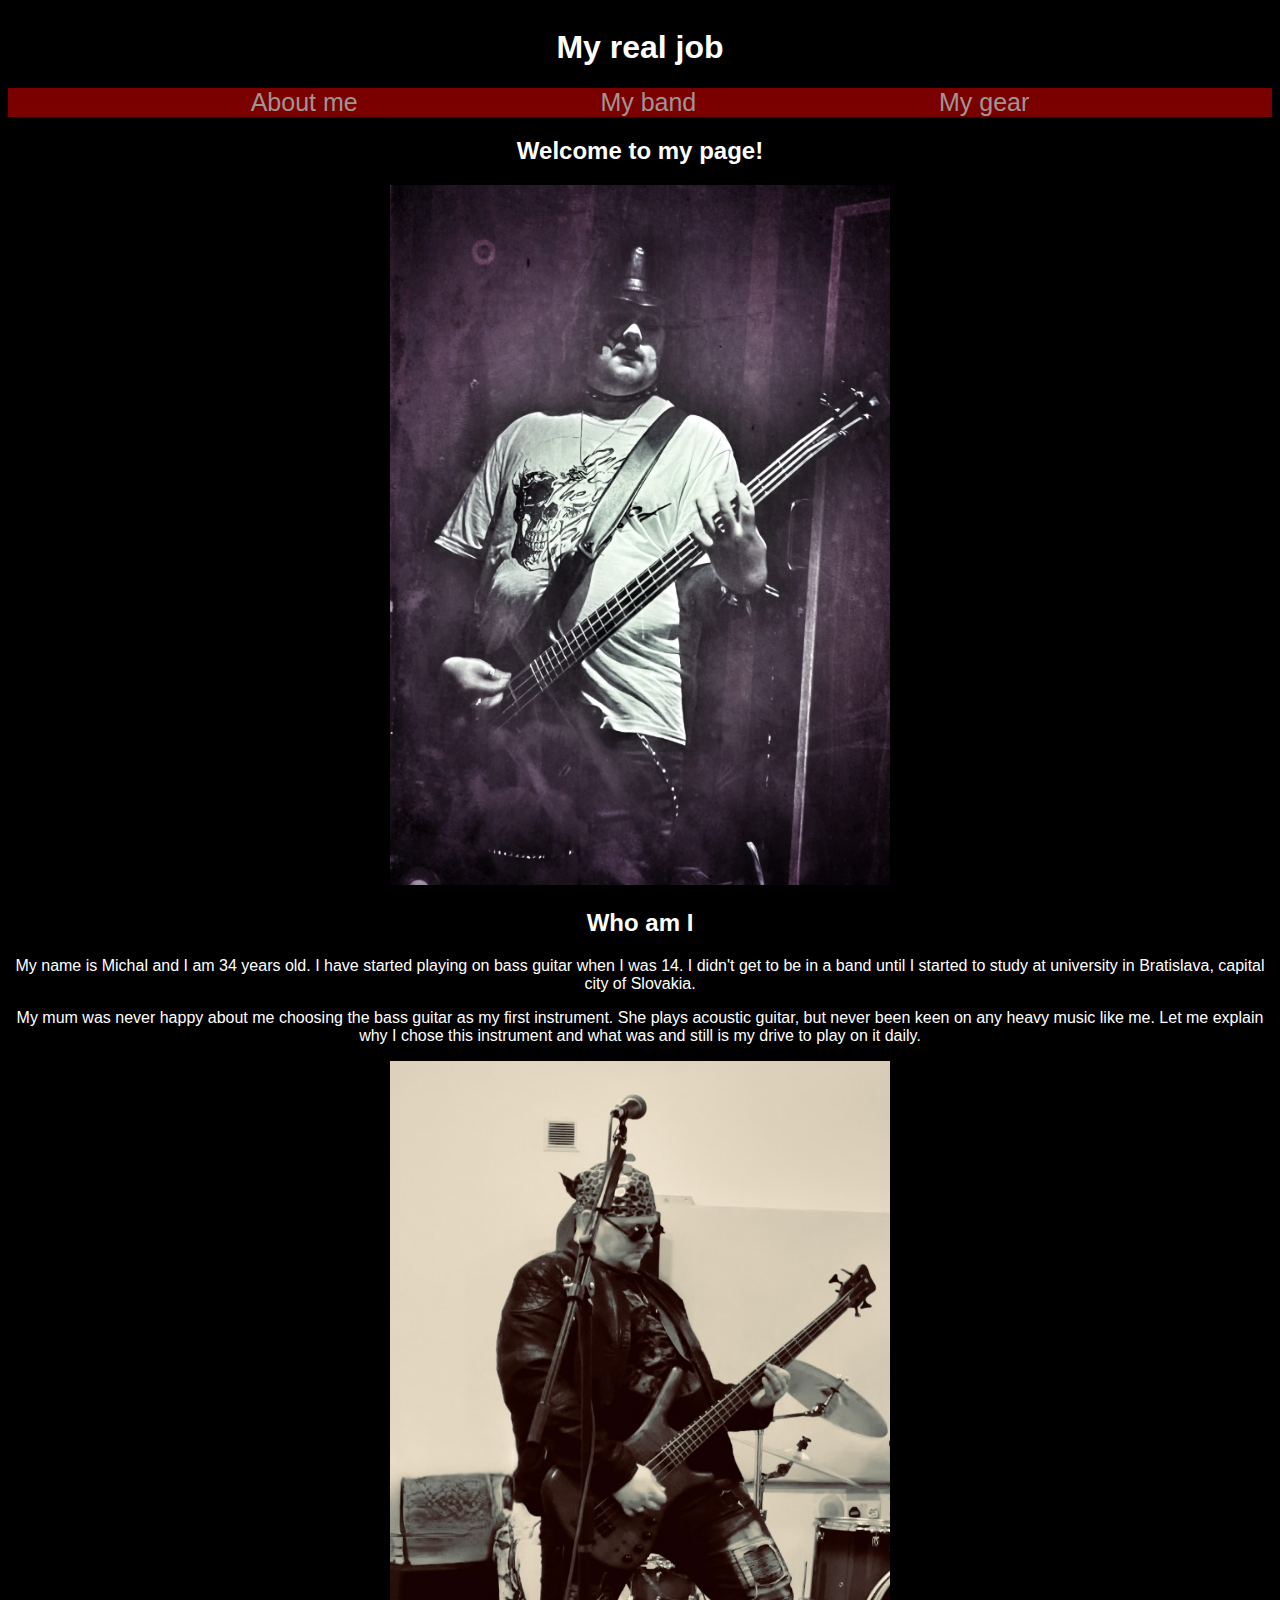
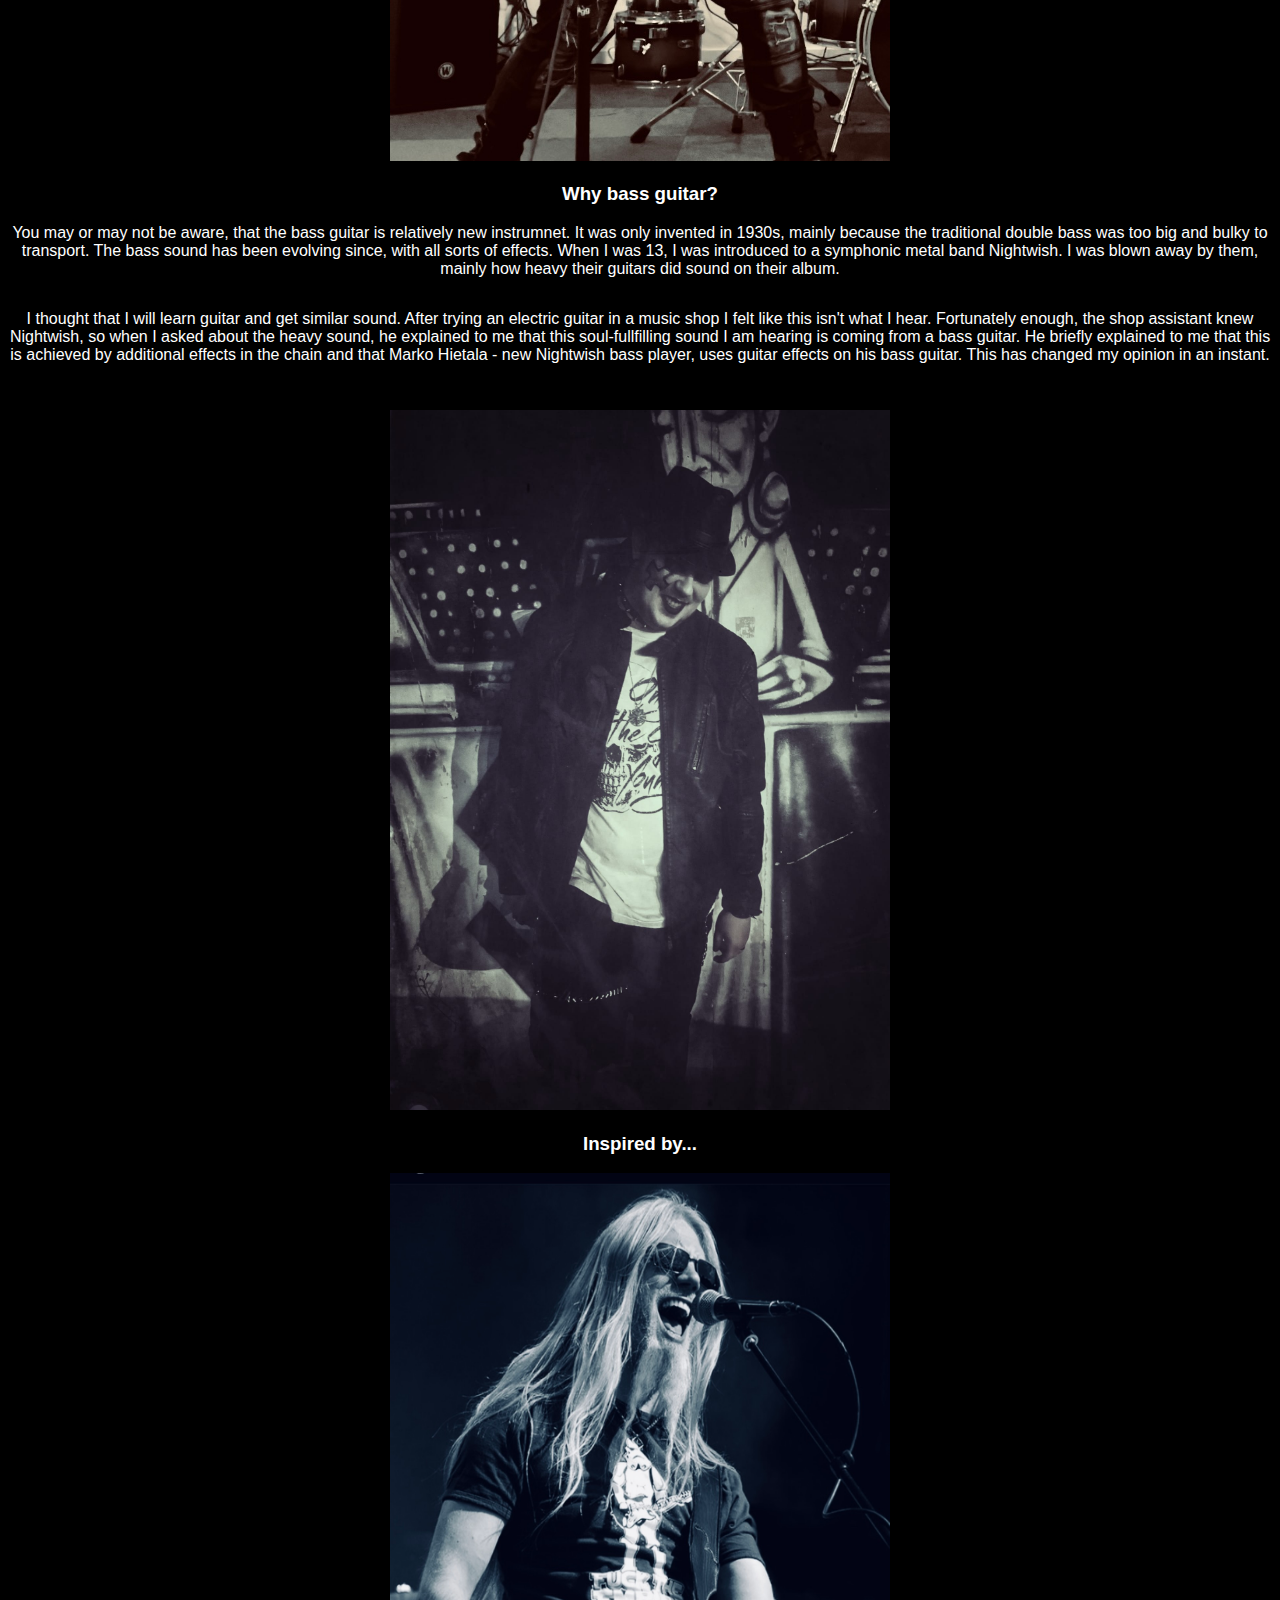
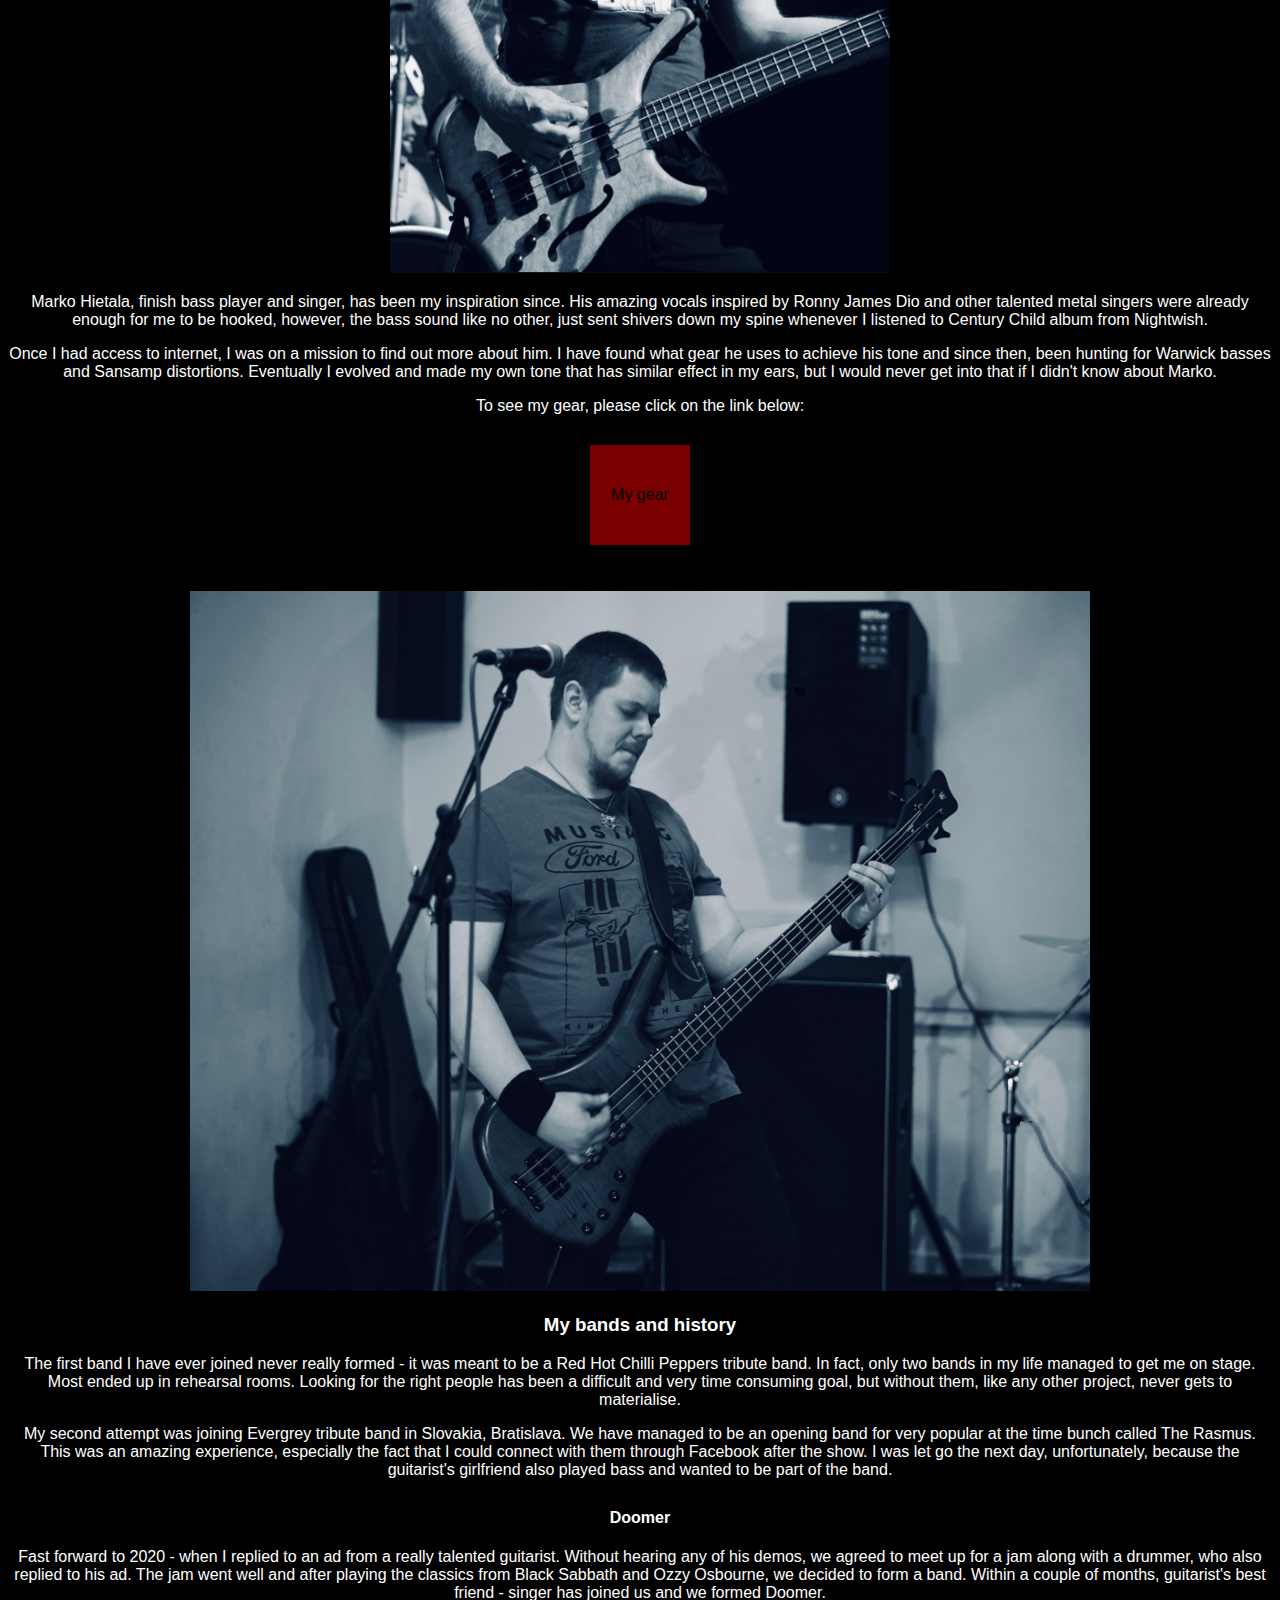
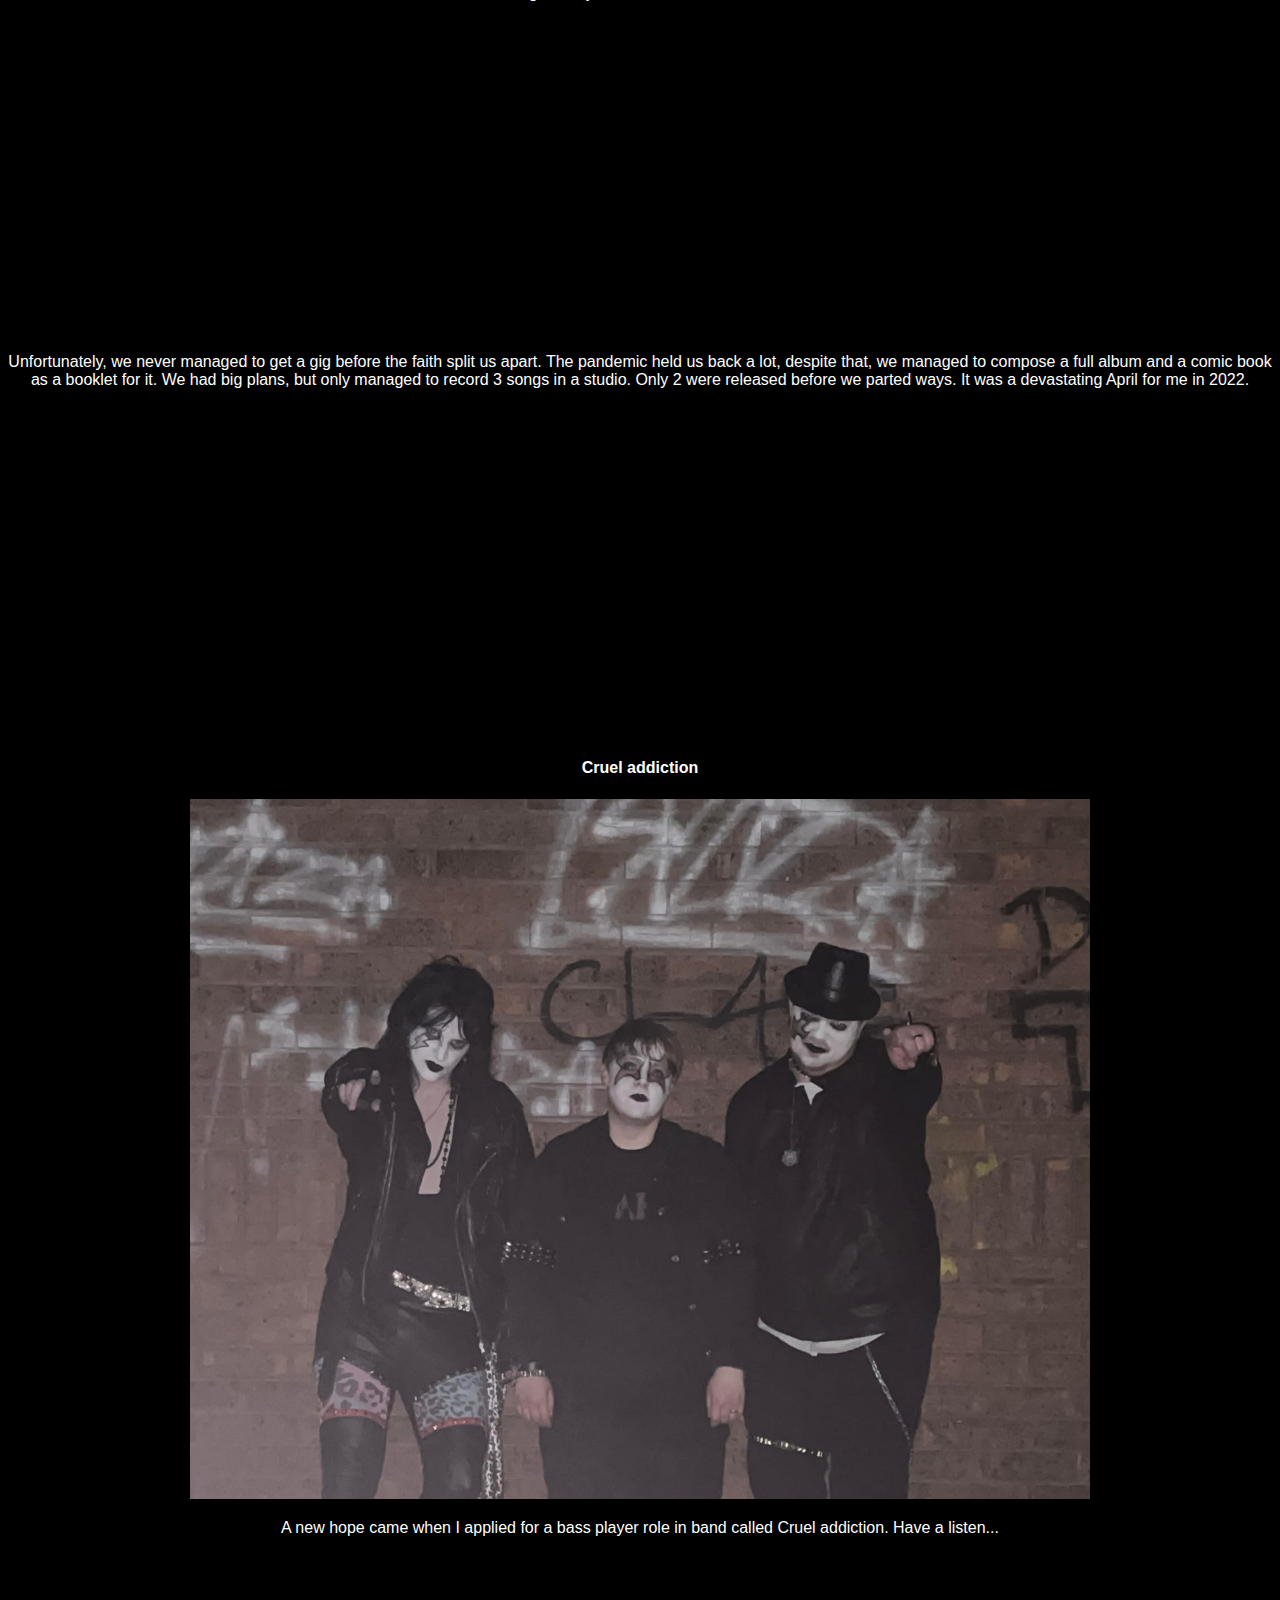
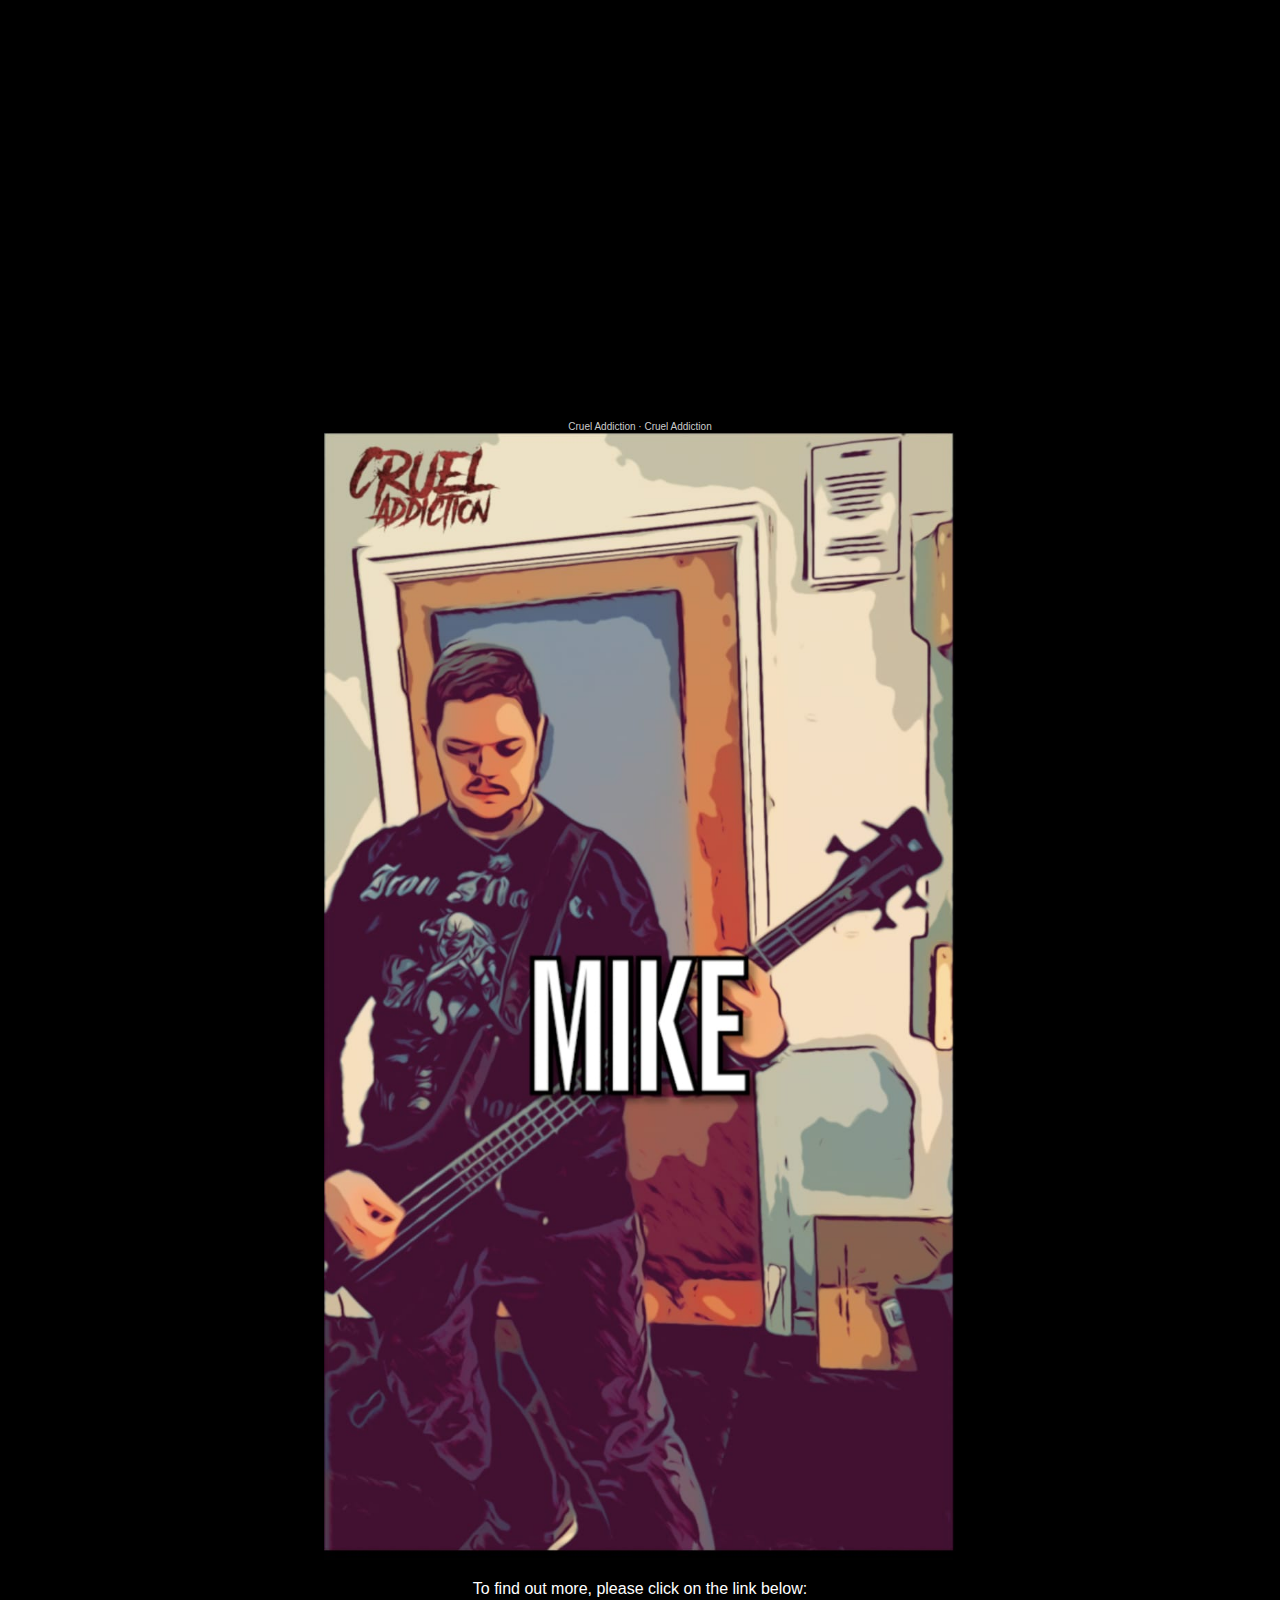
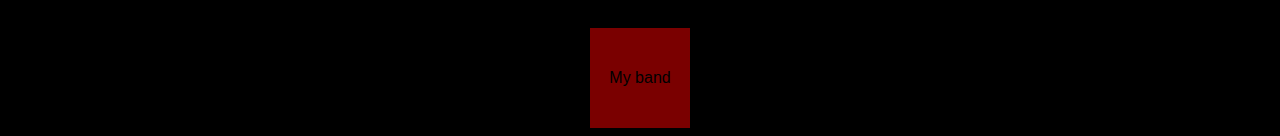
<file: index.html>
<!DOCTYPE html>
<html lang="en">
<head>
    <meta charset="UTF-8">
    <title>Michal's Website</title>
    <link rel="stylesheet" href="./style.css">
    <link rel="icon" href="./favicon.ico" type="image/x-icon">
</head>
<body>
    <h1>My real job</h1>
    <div class="navigationbar">
        <a href="./index.html">About me</a>
        <a href="./myband.html">My band</a>
        <a href="./mygear.html">My gear</a>
    </div>
   <h2>Welcome to my page!</h2>
        <img src="./me1.jpg" alt="Musician with hat and bass guitar with a clown makeup" height="700" width="500">


    <h2>Who am I</h2>
        <p>
            My name is Michal and I am 34 years old. I have started playing on bass guitar when I was 14.
            I didn't get to be in a band until I started to study at university in Bratislava, capital city of Slovakia.
        </p>
        <p>
            My mum was never happy about me choosing the bass guitar as my first instrument. She plays acoustic guitar, but never been keen
            on any heavy music like me. Let me explain why I chose this instrument and what was and still is my drive to play on it daily.
        </p>

        <img src="./me2.jpeg" alt="Musician with bandana playing on bass guitar" height="700" width="500">
    <h3>Why bass guitar?</h3>
        <p>You may or may not be aware, that the bass guitar is relatively new instrumnet. It was only invented in 1930s, mainly because the
            traditional double bass was too big and bulky to transport. The bass sound has been evolving since, with all sorts of effects.
            When I was 13, I was introduced to a symphonic metal band Nightwish. I was blown away by them, mainly how heavy their guitars did sound on their album.</p>
        <p>

        </p>
        <p class="extra-space">
            I thought that I will learn guitar and get similar sound. After trying an electric guitar in a music shop I felt like this isn't what I hear.
            Fortunately enough, the shop assistant knew Nightwish, so when I asked about the heavy sound, he explained to me that this soul-fullfilling sound
            I am hearing is coming from a bass guitar. He briefly explained to me that this is achieved by additional effects in the chain and that Marko Hietala - 
            new Nightwish bass player, uses guitar effects on his bass guitar. This has changed my opinion in an instant.
        </p>
        <p>
              
        </p>
        <img src="./me3.jpg" alt="Musicians with hat and clown makeup leaning against the wall" height="700" width="500">
    <h3>Inspired by...</h3>
        <img src="./marco.jpeg" alt="Marko Hietala ex-Nightwish band bass player" height="700" width="500">
        <p>
            Marko Hietala, finish bass player and singer, has been my inspiration since. His amazing vocals inspired by Ronny James Dio and other
            talented metal singers were already enough for me to be hooked, however, the bass sound like no other, just sent shivers down my spine whenever
            I listened to Century Child album from Nightwish.
        </p>
        <p>
            Once I had access to internet, I was on a mission to find out more about him. I have found <output></output> what gear he uses to achieve his tone
            and since then, been hunting for Warwick basses and Sansamp distortions. Eventually I evolved and made my own tone that has similar effect in my ears,
            but I would never get into that if I didn't know about Marko.
        </p>
        <p class="extra-space">
            To see my gear, please click on the link below:
        </p>
        <a class="special-link" href="./mygear.html">My gear</a>
        <p class="extra-space">
             
        </p>
        <img src="./me4.jpeg" alt="Michal playing bass guitar without makeup" height="700" width="900">
    <h3>My bands and history</h3>
        <p>
            The first band I have ever joined never really formed - it was meant to be a Red Hot Chilli Peppers tribute band. 
            In fact, only two bands in my life managed to get me on stage. Most ended up in rehearsal rooms. Looking for the right people has been a difficult
            and very time consuming goal, but without them, like any other project, never gets to materialise.
        </p>
        <p class="extra-space">
            My second attempt was joining Evergrey tribute band in Slovakia, Bratislava. We have managed to be an opening band for very popular
            at the time bunch called The Rasmus. This was an amazing experience, especially the fact that I could connect with them through Facebook after the show.
            I was let go the next day, unfortunately, because the guitarist's girlfriend also played bass and wanted to be part of the band.
        </p>
        <h4>Doomer</h4>
        <p>
            Fast forward to 2020 - when I replied to an ad from a really talented guitarist. Without hearing any of his demos, we agreed to meet up for a jam
            along with a drummer, who also replied to his ad. The jam went well and after playing the classics from Black Sabbath and Ozzy Osbourne, we decided to form a band.
            Within a couple of months, guitarist's best friend - singer has joined us and we formed Doomer.
        </p>
        <iframe width="560" height="315" src="https://www.youtube.com/embed/opXwdRvcNvs" title="YouTube video player" frameborder="0" allow="accelerometer; autoplay; clipboard-write; encrypted-media; gyroscope; picture-in-picture; web-share" allowfullscreen></iframe>
        <p class="extra-space">
            Unfortunately, we never managed to get a gig before the faith split us apart. The pandemic held us back a lot, despite that, we managed to compose a full
            album and a comic book as a booklet for it. We had big plans, but only managed to record 3 songs in a studio. Only 2 were released before
            we parted ways. It was a devastating April for me in 2022. 
        </p>
        <iframe width="560" height="315" src="https://www.youtube.com/embed/yDxWMZ-x-TQ" title="YouTube video player" frameborder="0" allow="accelerometer; autoplay; clipboard-write; encrypted-media; gyroscope; picture-in-picture; web-share" allowfullscreen></iframe>

        <h4>Cruel addiction</h4>
        <img src="./cruel2.jpg" alt="Cruel addiction band members pointing at the camera" height="700" width="900">
        <p class="extra-space">
            A new hope came when I applied for a bass player role in band called Cruel addiction. Have a listen... 
        </p>
            <iframe width="100%" height="450" scrolling="no" frameborder="no" allow="autoplay" src="https://w.soundcloud.com/player/?url=https%3A//api.soundcloud.com/playlists/1531860943&color=%23ff5500&auto_play=false&hide_related=false&show_comments=true&show_user=true&show_reposts=false&show_teaser=true"></iframe><div style="font-size: 10px; color: #cccccc;line-break: anywhere;word-break: normal;overflow: hidden;white-space: nowrap;text-overflow: ellipsis; font-family: Interstate,Lucida Grande,Lucida Sans Unicode,Lucida Sans,Garuda,Verdana,Tahoma,sans-serif;font-weight: 100;"><a href="https://soundcloud.com/crueladdiction" title="Cruel Addiction" target="_blank" style="color: #cccccc; text-decoration: none;">Cruel Addiction</a> · <a href="https://soundcloud.com/crueladdiction/sets/cruel-addiction" title="Cruel Addiction" target="_blank" style="color: #cccccc; text-decoration: none;">Cruel Addiction</a></div>
            <img src="./mike.jpg" alt="Michal playing bass guitar without makeup" width="50%" height="50%">
        
        <p class="extra-space">
            To find out more, please click on the link below:
        </p>
        <a class="special-link" href="./myband.html">My band</a>
</body>




</html>
</file>
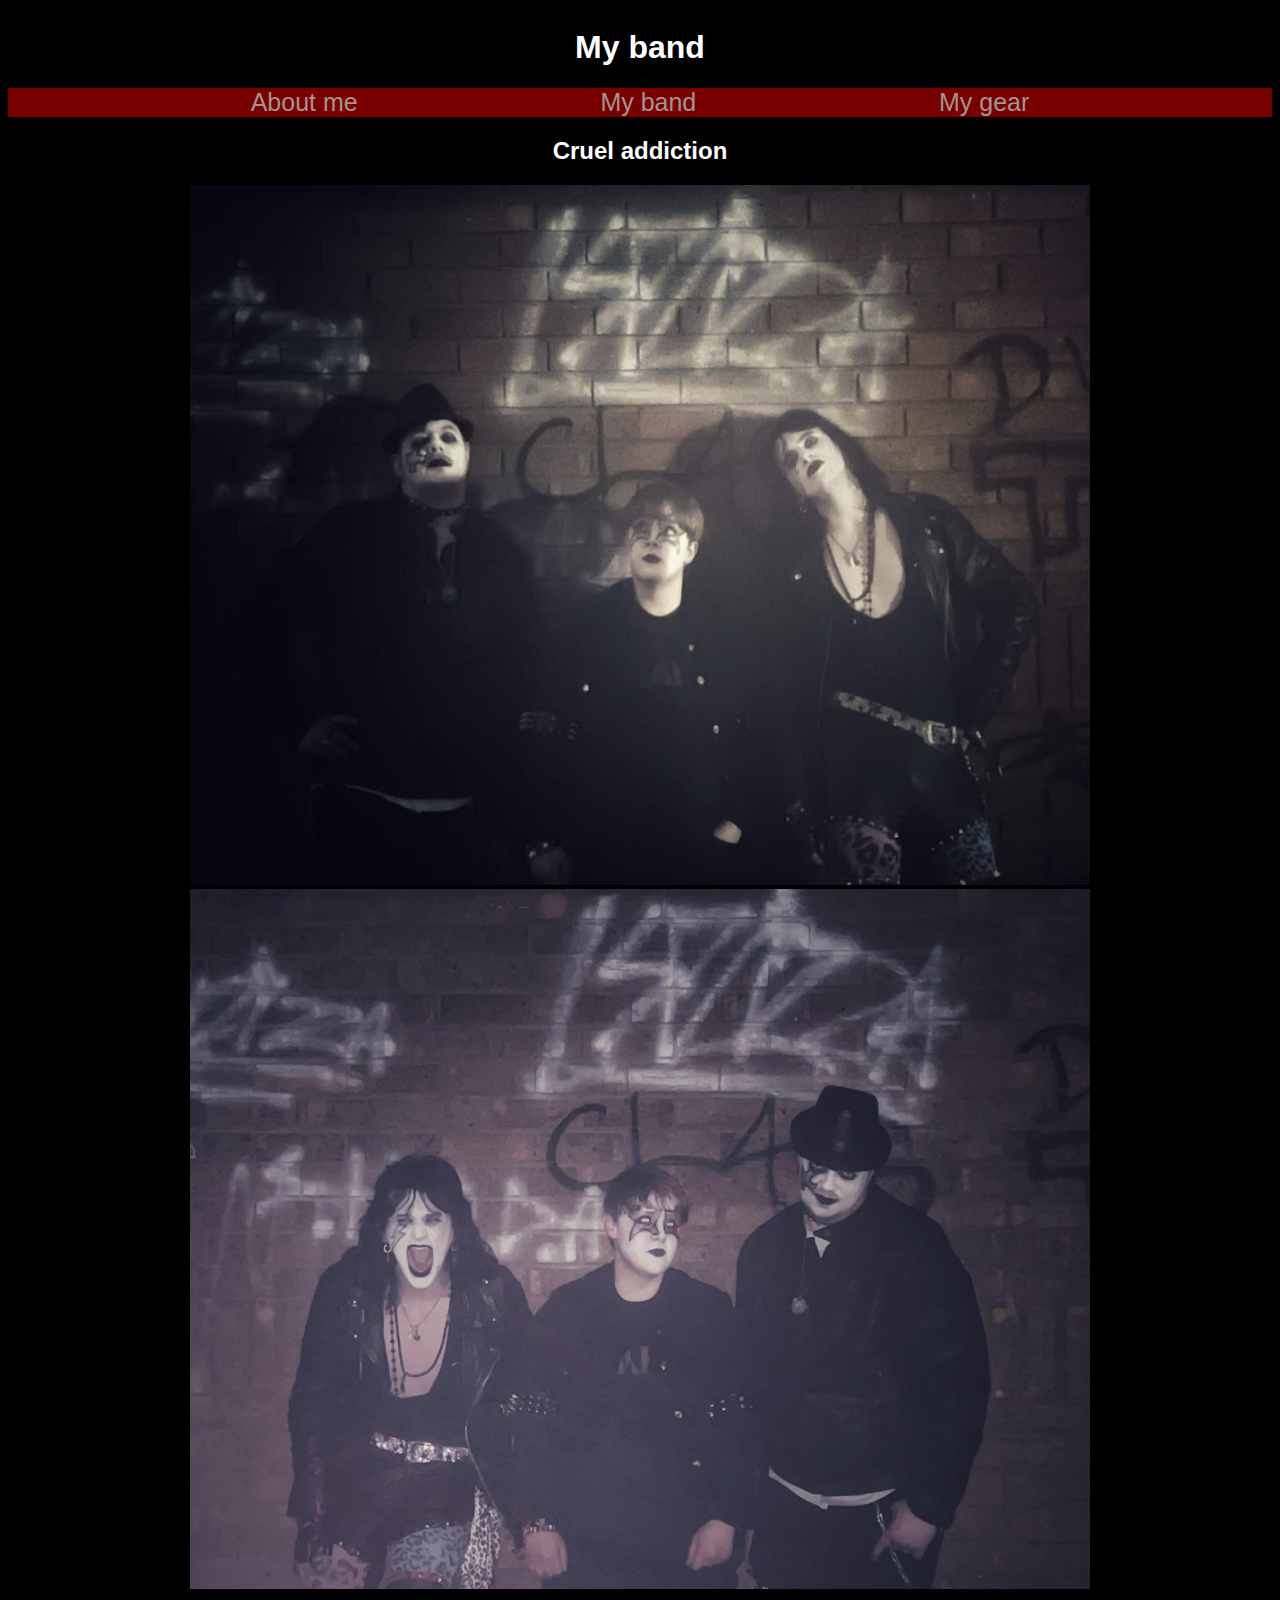
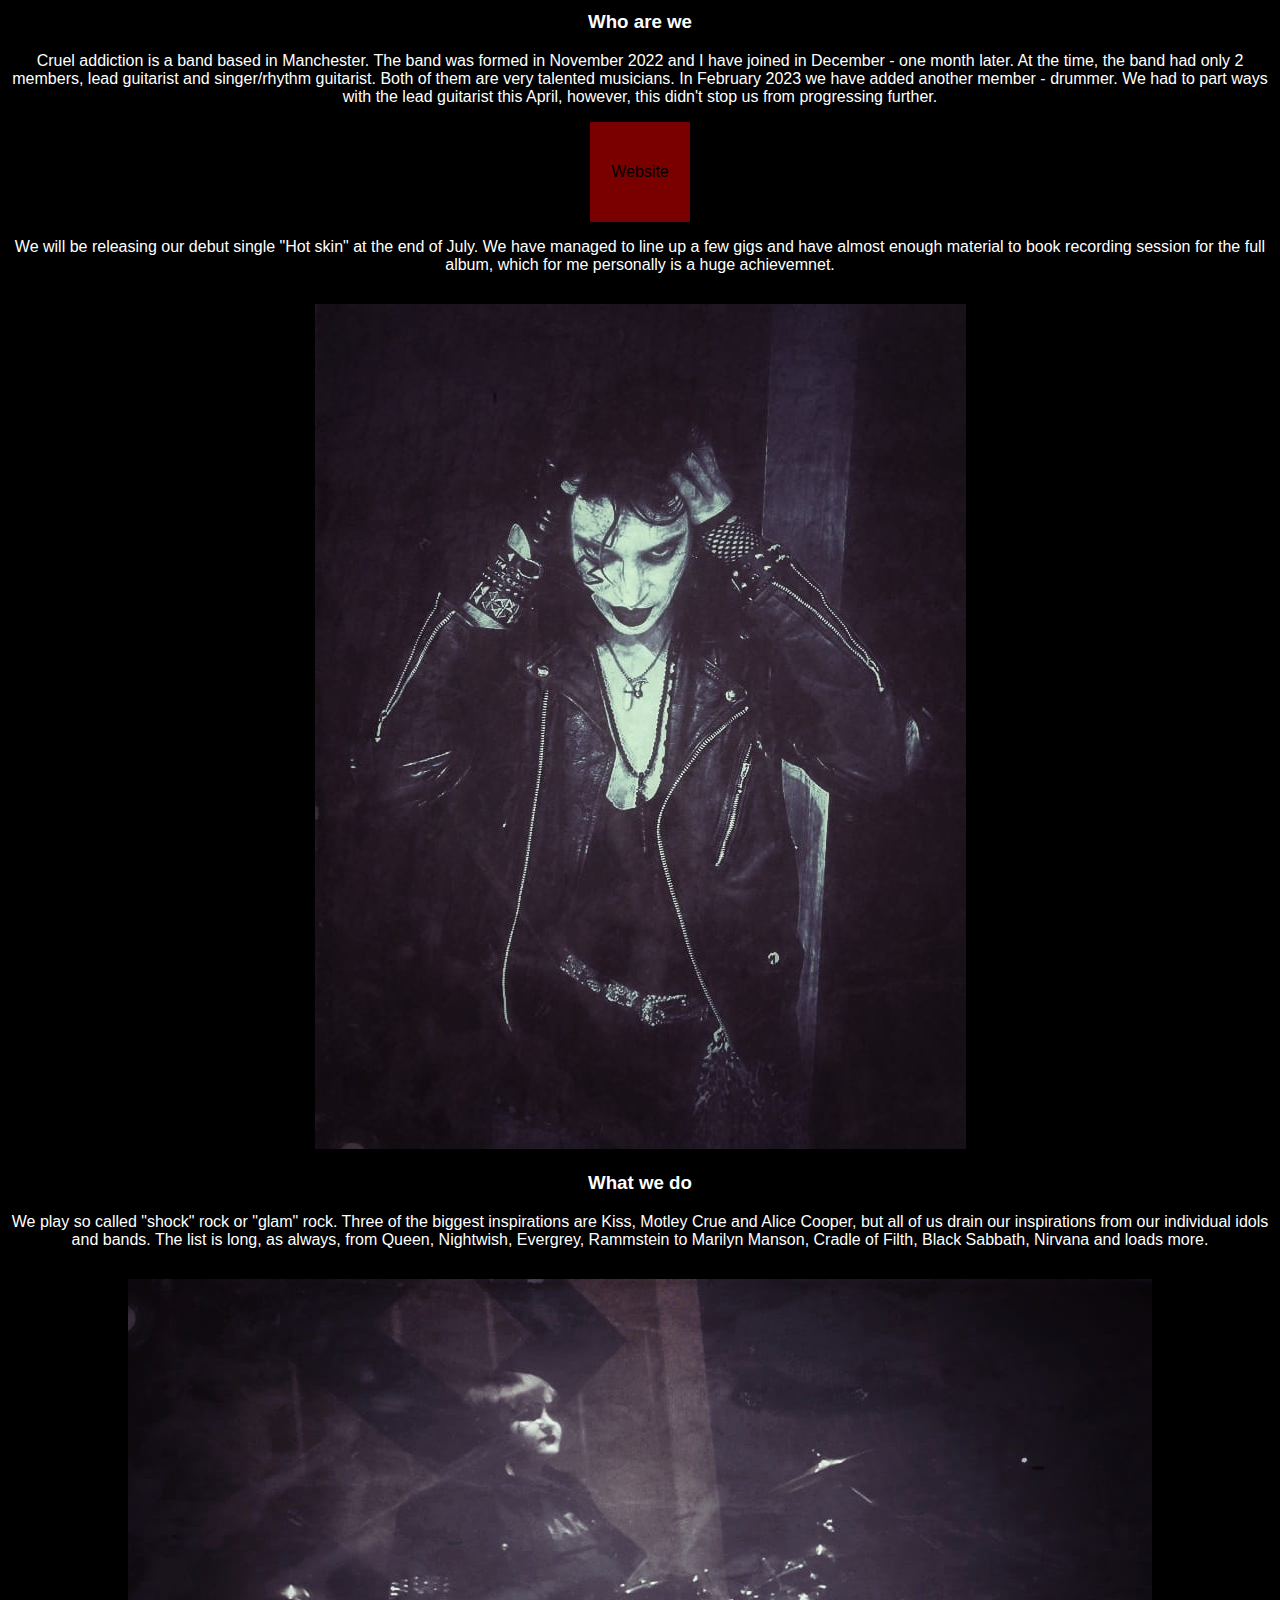
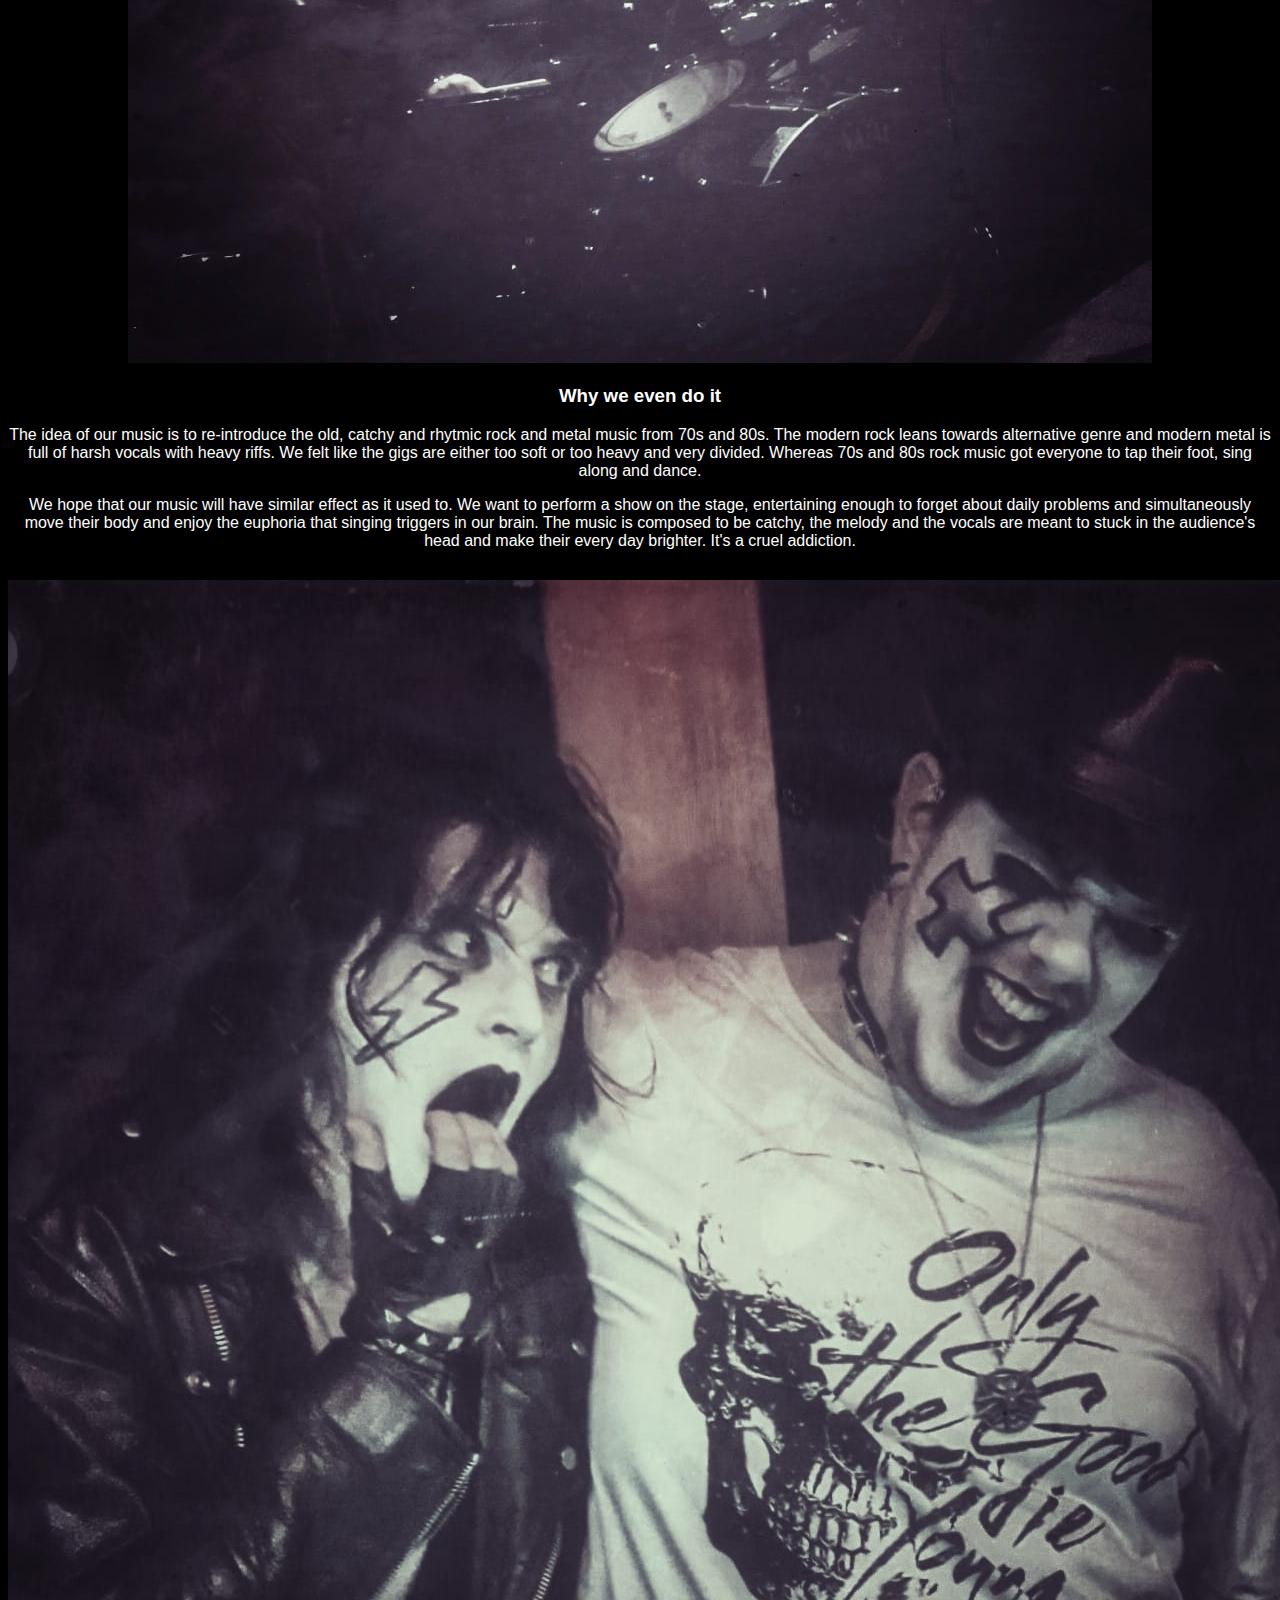
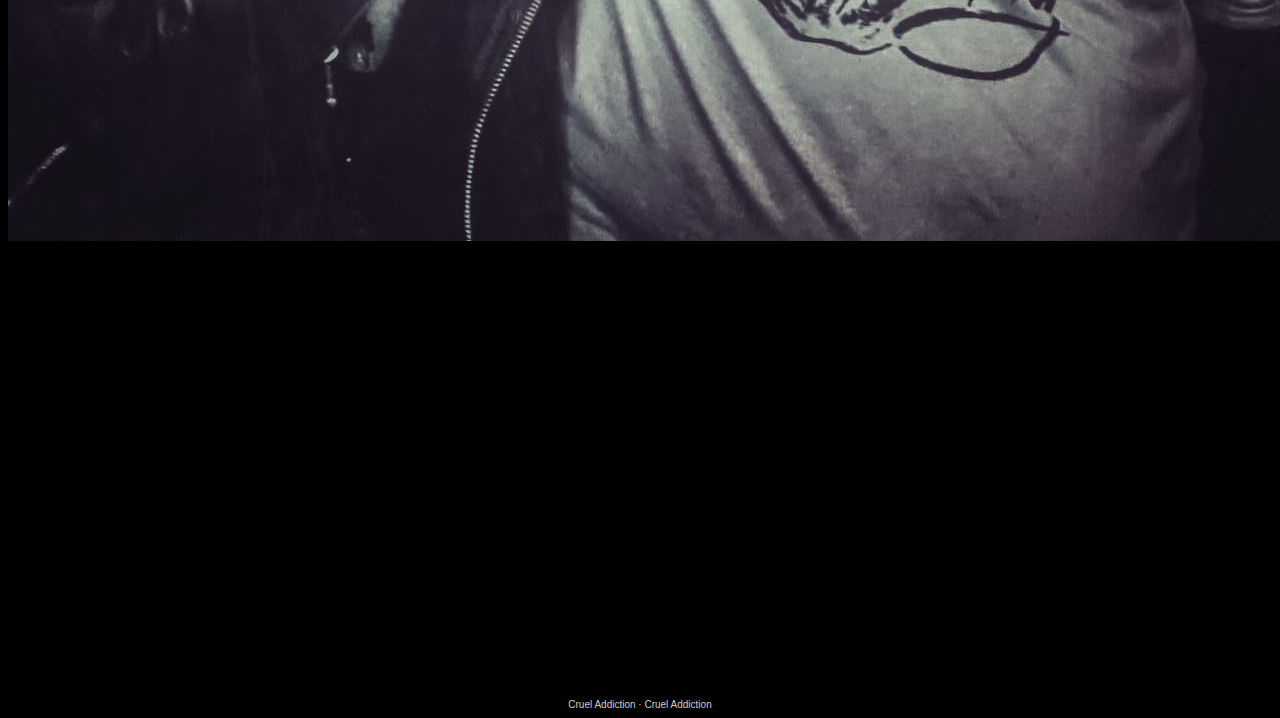
<file: myband.html>
<!DOCTYPE html>
<html lang="en">
<head>
    <meta charset="UTF-8">
    <title>Michal's Website</title>
    <link rel="stylesheet" href="./style.css">
    <link rel="icon" href="favicon.ico" type="image/x-icon">


</head>
<body>
    <h1>My band</h1>
    <div class="navigationbar">
        <a href="./index.html">About me</a>
        <a href="./myband.html">My band</a>
        <a href="./mygear.html">My gear</a>
    </div>

    <h2>Cruel addiction</h2>
        <img src="./cruel1.jpg" alt="Musicians leaning against a wall in makeup pointing at the camera" height="700" width="900">
        <img src="./cruel3.jpg" alt="Musicians leaning against a wall with different facial expressions" height="700" width="900">
    <h3>Who are we</h3>
        <p>
            Cruel addiction is a band based in Manchester. The band was formed in November 2022 and I have joined in December - one month later.
            At the time, the band had only 2 members, lead guitarist and singer/rhythm guitarist. Both of them are very talented musicians. In February
            2023 we have added another member - drummer. We had to part ways with the lead guitarist this April, however, this didn't stop us from progressing
            further.
        </p>
        <a class="special-link" href="https://crueladdiction.co.uk">Website</a>
        <p class="extra-space">
            We will be releasing our debut single "Hot skin" at the end of July. We have managed to line up a few gigs and have almost enough material to book
            recording session for the full album, which for me personally is a huge achievemnet.
        </p>
        <img src="./vince.jpg" alt="Musician with scary makeup and evil face">
    <h3>What we do</h3>
        <p class="extra-space">
            We play so called "shock" rock or "glam" rock. Three of the biggest inspirations are Kiss, Motley Crue and Alice Cooper, but all of us
            drain our inspirations from our individual idols and bands. The list is long, as always, from Queen, Nightwish, Evergrey, Rammstein to Marilyn Manson, Cradle of Filth,
            Black Sabbath, Nirvana and loads more.
        </p>
        <img src="./heather.jpg" alt="A drummer playing drums with mist around them">
    <h3>Why we even do it</h3>
    <p> 
        The idea of our music is to re-introduce the old, catchy and rhytmic rock and metal music from 70s and 80s. The modern rock leans towards alternative genre and
        modern metal is full of harsh vocals with heavy riffs. We felt like the gigs are either too soft or too heavy and very divided. Whereas 70s and 80s rock music
        got everyone to tap their foot, sing along and dance.
    </p>
    <p class="extra-space">
        We hope that our music will have similar effect as it used to. We want to perform a show on the stage, entertaining enough to forget about daily problems and
        simultaneously move their body and enjoy the euphoria that singing triggers in our brain. The music is composed to be catchy, the melody and the vocals
        are meant to stuck in the audience's head and make their every day brighter. It's a cruel addiction.
    </p>
    <img src="./mevince.jpg" alt="2 musicians in goth makeup">
    <iframe width="100%" height="450" scrolling="no" frameborder="no" allow="autoplay" src="https://w.soundcloud.com/player/?url=https%3A//api.soundcloud.com/playlists/1531860943&color=%23ff5500&auto_play=false&hide_related=false&show_comments=true&show_user=true&show_reposts=false&show_teaser=true"></iframe><div style="font-size: 10px; color: #cccccc;line-break: anywhere;word-break: normal;overflow: hidden;white-space: nowrap;text-overflow: ellipsis; font-family: Interstate,Lucida Grande,Lucida Sans Unicode,Lucida Sans,Garuda,Verdana,Tahoma,sans-serif;font-weight: 100;"><a href="https://soundcloud.com/crueladdiction" title="Cruel Addiction" target="_blank" style="color: #cccccc; text-decoration: none;">Cruel Addiction</a> · <a href="https://soundcloud.com/crueladdiction/sets/cruel-addiction" title="Cruel Addiction" target="_blank" style="color: #cccccc; text-decoration: none;">Cruel Addiction</a></div>
        


</body>




</html>
</file>
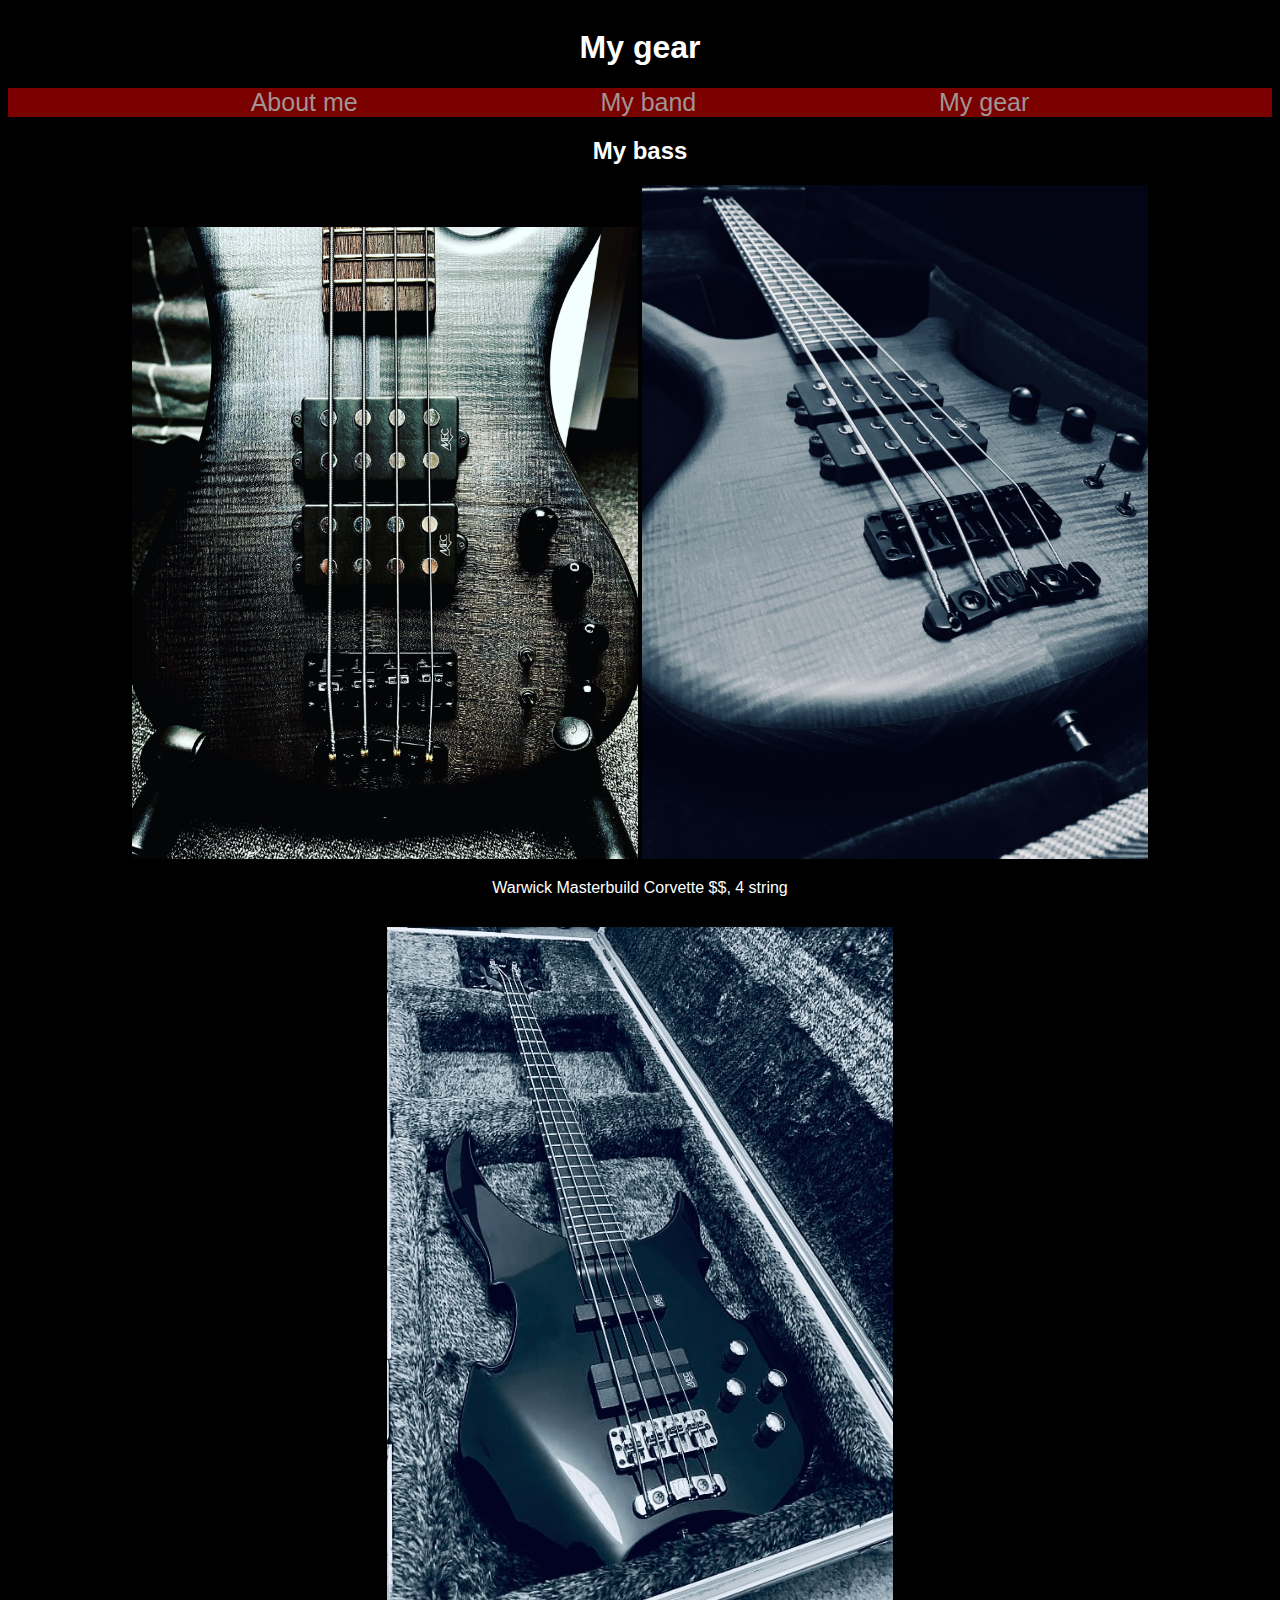
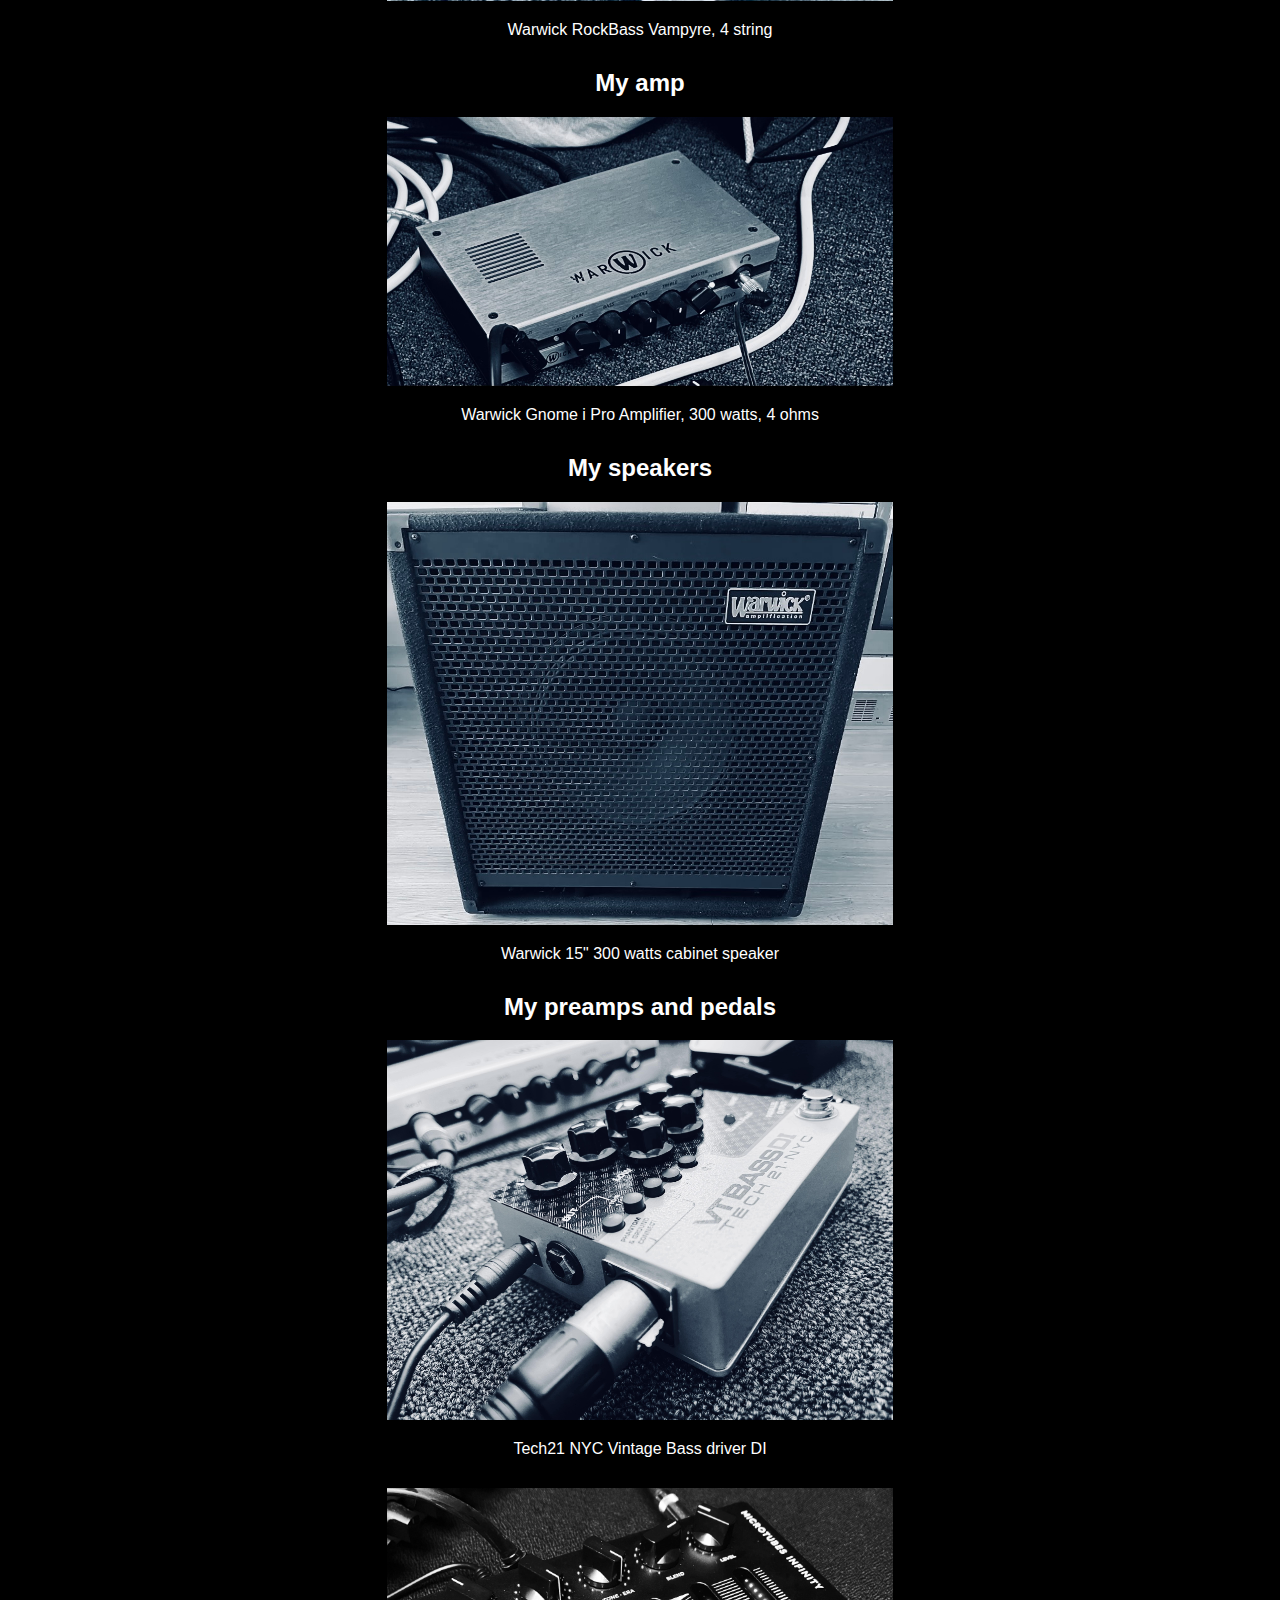
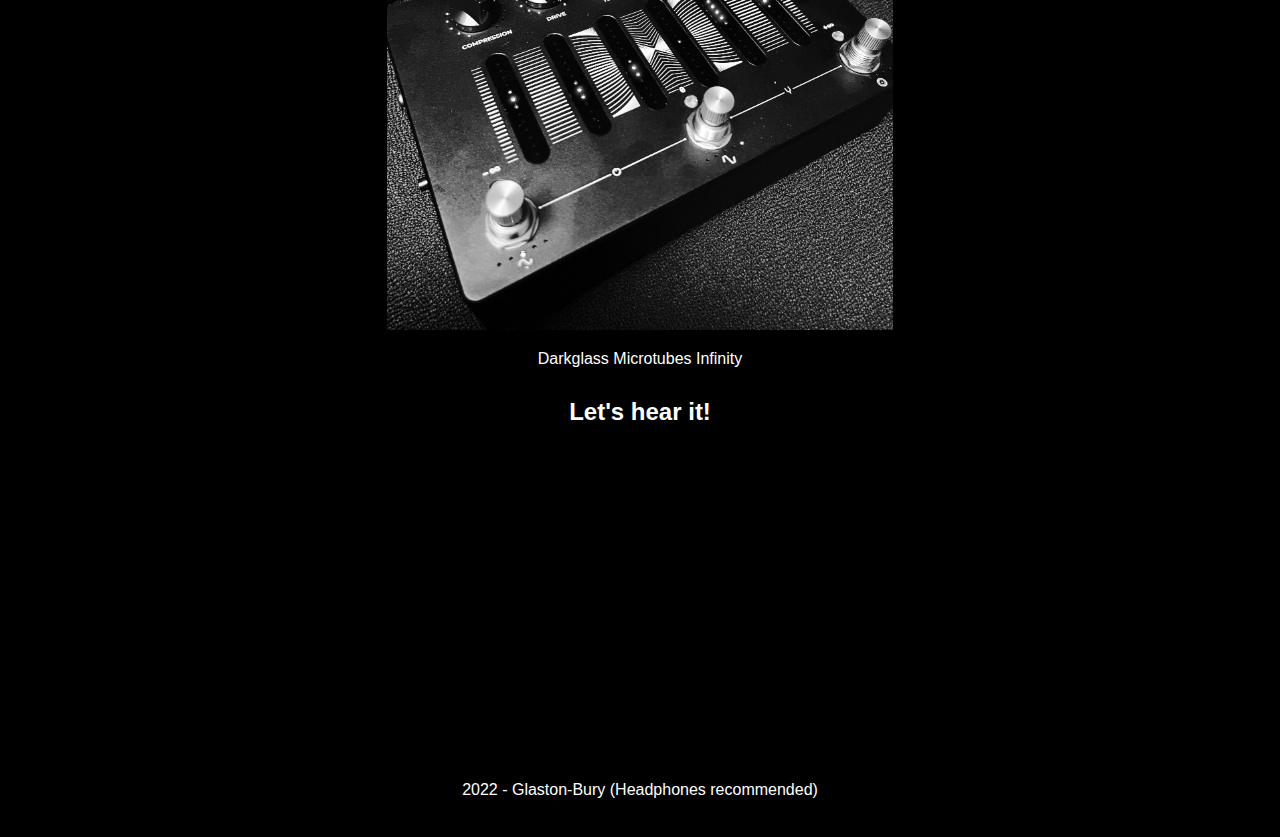
<file: mygear.html>
<!DOCTYPE html>
<html lang="en">
<head>
    <meta charset="UTF-8">
    <title>Michal's Website</title>
    <link rel="stylesheet" href="./style.css">
    <link rel="icon" href="favicon.ico" type="image/x-icon">


</head>
<body>
    <h1>My gear</h1>
    <div class="navigationbar">
        <a href="./index.html">About me</a>
        <a href="./myband.html">My band</a>
        <a href="./mygear.html">My gear</a>
    </div>
    <h2>My bass</h2>
        <img src="./bass1.jpg" alt="Warwick Corvette bass guitar" width="40%" height="40%">
        <img src="./bass2.jpeg" alt="Warwick Corvette bass guitar" width="40%" height="25%">
        <p class="extra-space">
            Warwick Masterbuild Corvette $$, 4 string
        </p>
        <img src="./oldbass.JPG" alt="Warwick RockBass Vampyre 4 string" width="40%" height="40%">
        <p class="extra-space">
            Warwick RockBass Vampyre, 4 string
        </p>
    <h2>My amp</h2>
        <img src="./amp.jpeg" alt="Warwick Gnome i Pro amplifier" width="40%" height="40%">
        <p class="extra-space">
        Warwick Gnome i Pro Amplifier, 300 watts, 4 ohms
        </p>
    <h2>My speakers</h2>
        <img src="./cab2.jpeg" alt="Warwick 15 inch 300 watts cabinet speaker" width="40%" height="40%">
        <p class="extra-space">
            Warwick 15" 300 watts cabinet speaker
        </p>
    <h2>My preamps and pedals</h2>
        <img src="./sansamp.jpg" alt="Tech21 NYC Vintage Bass driver DI" width="40%" height="40%">
        <p class="extra-space">
            Tech21 NYC Vintage Bass driver DI
        </p>
        <img src="./infinity.jpg" alt="Darkglass Microtubes Infinity" width="40%" height="40%">
        <p class="extra-space">
            Darkglass Microtubes Infinity
        </p>

    <h2>
        Let's hear it!
    </h2>
    <iframe width="560" height="315" src="https://www.youtube.com/embed/pucp7beNLt8" title="YouTube video player" frameborder="0" allow="accelerometer; autoplay; clipboard-write; encrypted-media; gyroscope; picture-in-picture; web-share" allowfullscreen></iframe>
    <p class="extra-space">
        2022 - Glaston-Bury (Headphones recommended)
    </p>
</body>




</html>
</file>
<file: style.css>
*{
    font-family: 'Gill Sans', 'Gill Sans MT', Calibri, 'Trebuchet MS', sans-serif;
    text-align: center;
    align-content: center;
}

body {
    text-decoration: none;
    background-color: black;
    color: rgb(255, 255, 255);
}
p.extra-space {
    margin-bottom: 30px;
}
.navigationbar {
    display: flex;
    text-decoration: none; 
    font-size: medium;
    justify-content: space-evenly;
    background-blend-mode: color-burn;
    background-color: rgb(122, 0, 0);
    margin: 0 auto;
}
.navigationbar a {
    display: flex;
    text-decoration: none; 
    font-size: 25px;
    justify-content: space-evenly;
    color: rgb(161, 148, 148);
}

.navigationbar a:hover {
    display: flex;
    text-decoration: none; 
    justify-content: space-evenly;
    background-color: darkred;
    color:white; 
}

a.special-link {
    display: inline-block;
    text-align: center;
    
    text-decoration: none;
    width: 100px;
    height: 100px;
    line-height: 100px;
    background-color: rgb(122,0,0);

    color: black;
}

a.special-link:hover {
    color:white;
}
</file>
